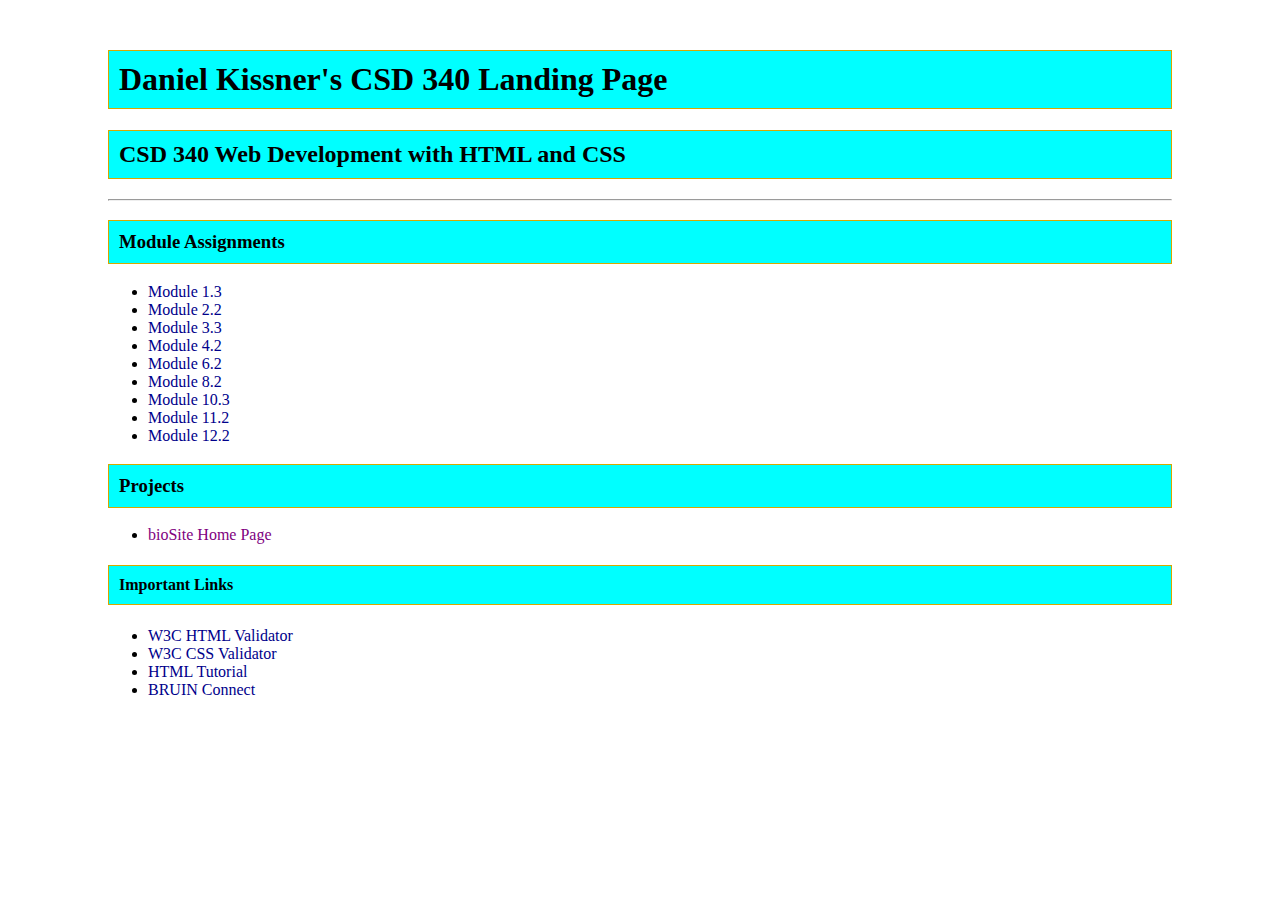
<file: index.html>
<!DOCTYPE html>
<html>
    <head>

        <link rel="stylesheet" href="site.css">
    </head>

    <title>Daniel Kissner CSD 340 Landing Page</title>

    <body>
        <Div id="container">
            <h1>Daniel Kissner's CSD 340 Landing Page</h1>
            
            <h2>CSD 340 Web Development with HTML and CSS</h2>

            <hr>

            <h3>Module Assignments</h3>

            <ul>
                <li><a href=module-1/kissner_mod1_3.html>Module 1.3</a></li>
                <li><a href=module-2/Kissner_Mod2_2.html>Module 2.2</a></li>
                <li><a href="module-3/Kissner_Mod3_3.html">Module 3.3</a></li>
                <li><a href="module-4/Kissner_Mod4_2.html">Module 4.2</a></li>
                <li><a href="module-6/Kissner_Mod6_2.html">Module 6.2</a></li>
                <li><a href="module-8/Kissner_Mod8_2.html">Module 8.2</a></li>
                <li><a href="module-10/Kissner_Mod10_3.html">Module 10.3</a></li>
                <li><a href="module-11/Kissner_Mod11_2.html">Module 11.2</a></li>
                <li><a href="module-12/Kissner_Mod12_2.html">Module 12.2</a></li>
            </ul>

            <h3>Projects</h3>

            <ul>
                <li><a href="">bioSite Home Page</a></li>
            </ul>

            <h4>Important Links</h4>
            <ul>
                <li><a href="http://validator.w3.org/">W3C HTML Validator</a></li>
                <li><a href="http://jigsaw.w3.org/css-validator/">W3C CSS Validator</a></li>
                <li><a href="https://www.w3schools.com/html/">HTML Tutorial</a></li>
                <li><a href="https://bruinconnect.bellevue.edu/">BRUIN Connect</a></li>
            </ul>

        </Div>




    </body>

   

    </html>
</file>
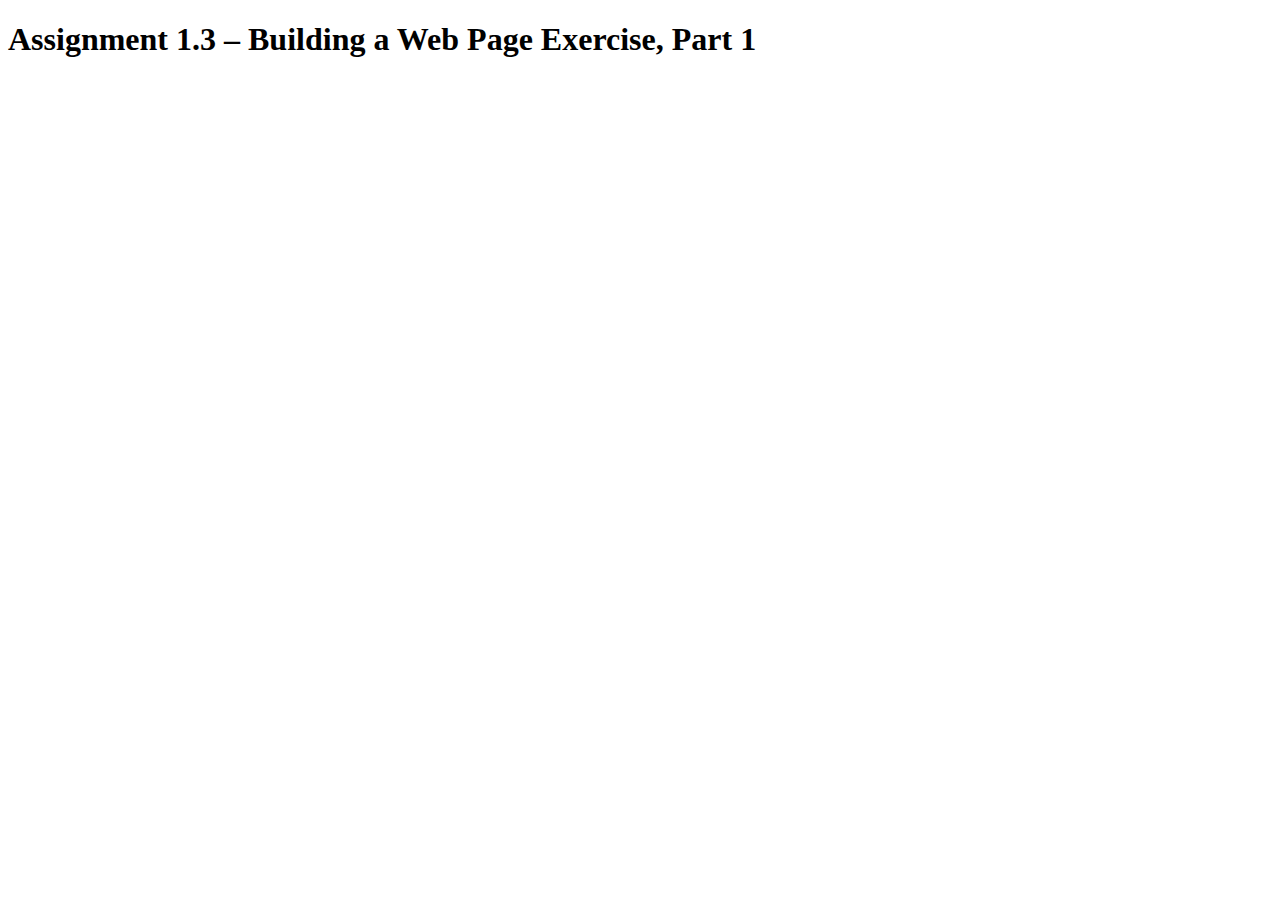
<file: module-1/kissner_mod1_3.html>
<!-- Daniel Kissner : Assignment 1.3 -->
<!DOCTYPE html>
<html lang="en">
<head>
    <title>CSD 340 Web Development with HTML and CSS</title>
</head>

<body>
    <h1>Assignment 1.3 – Building a Web Page Exercise, Part 1</h1>
</body>

</html>
</file>
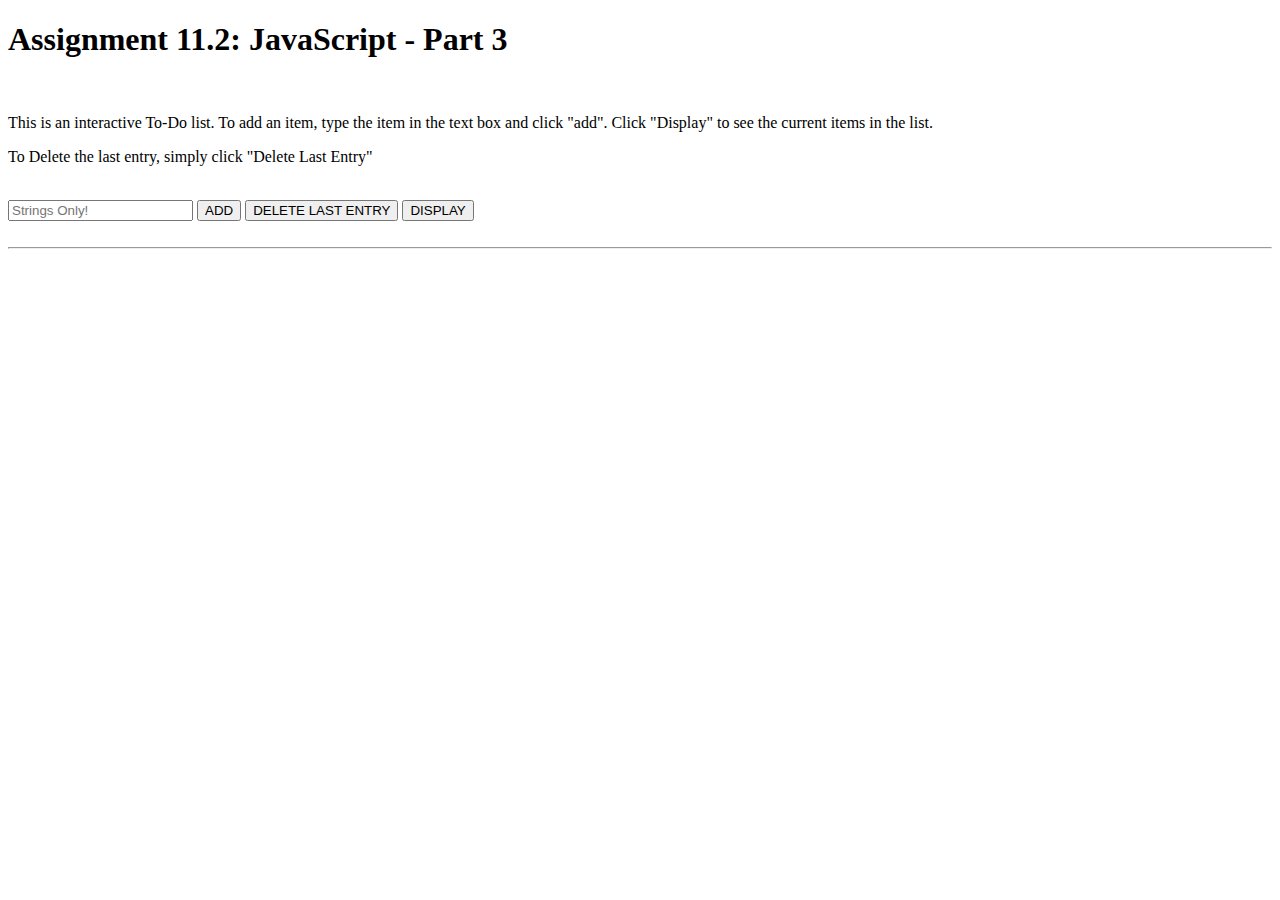
<file: module-11/Kissner_Mod11_2.html>
<!DOCTYPE html>
<html lang="en">
<head>
  <title>CSD 340 Web Development with HTML and CSS</title>

</head>

<body>
  <div id="container">
    <h1>Assignment 11.2: JavaScript - Part 3</h1>
    <br>
    <p>This is an interactive To-Do list.  To add an item, type the item in the text box and click "add".  Click "Display" to see the current items in the list.</p>
    <p>To Delete the last entry, simply click "Delete Last Entry"</p>
     <br>
     <form action="/url" method="GET">
        <label>
          <input type="text" name="input" minlength="3" placeholder="Strings Only!">
        </label>
        <button type="button" onclick="add()">ADD</button>
        <button type="button" onclick="remove()">DELETE LAST ENTRY</button>
        <button type="button" onclick="displayArray()">DISPLAY</button>
      </form>
      <br>
      <hr>
      <br>
      <div id="output"></div>
    </div>
  
    <script>
      var Array = [];
      var arraySize = Array.length;
  
      function add() {
        var input = document.querySelector('input[name="input"]').value;
        Array.push(input);
        alert('Added: ' + input);
        displayArray();
      }
  
      function displayArray() {
        var output = document.getElementById('output');
        output.innerHTML = '<ul>';
        for (var i = 0; i < Array.length; i++) {
          output.innerHTML += '<li>' + (i + 1) + '. ' + Array[i] + '</li>';
        }
        output.innerHTML += '</ul>';
        
      }

      function remove() {
        Array.pop()
        displayArray();

      }
    </script>
  </body>
  </html>
</file>
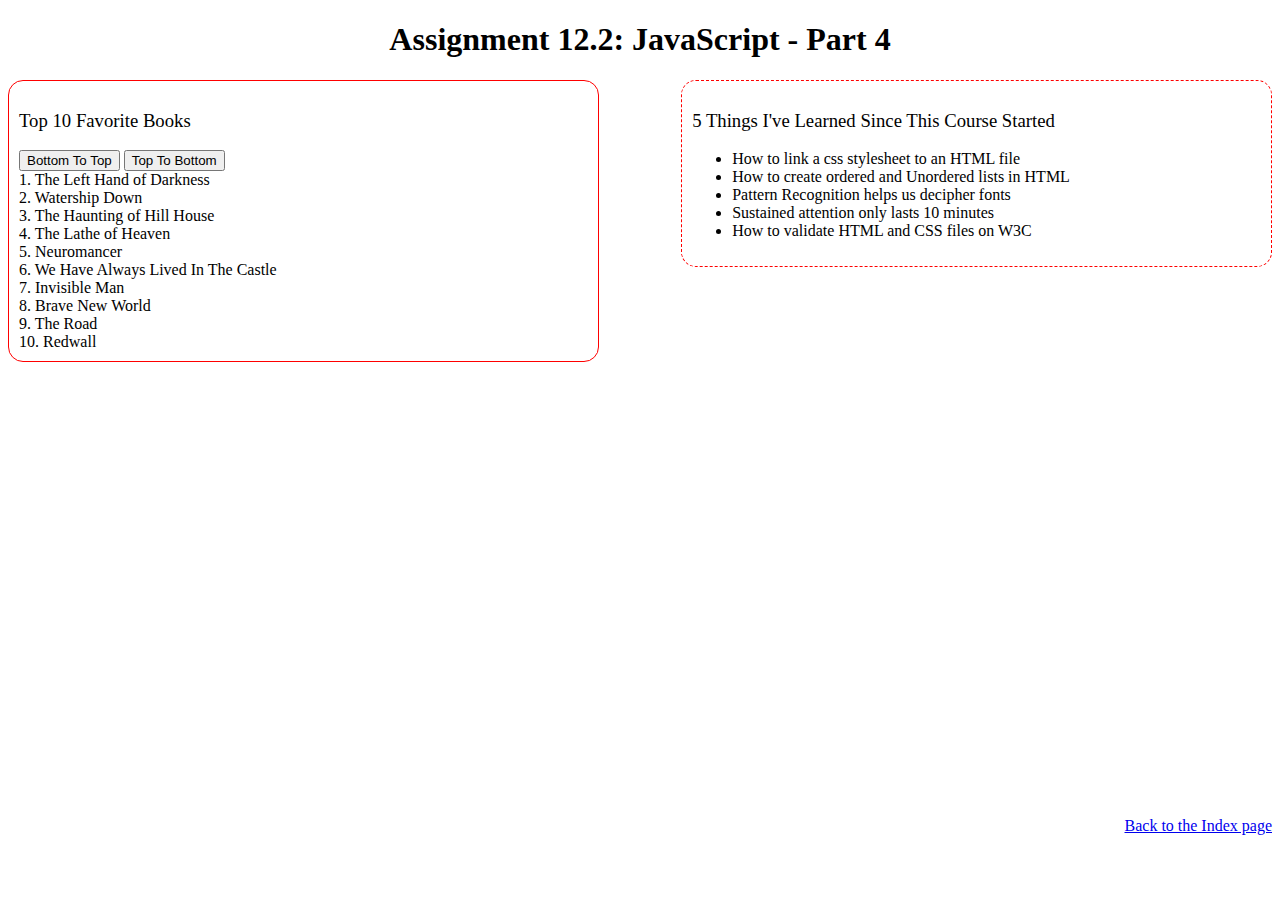
<file: module-12/Kissner_Mod12_2.html>
<!DOCTYPE html>
<html>
    <head>
        <title>CSD 340 Web Development with HTML and CSS</title>
        <link rel="stylesheet" href="Kissner_Mod12_2.css">
    </head>

    <title>CSD 340 Web Development with HTML and CSS</title>

    <body>
        <div id="container">
            <h1>Assignment 12.2: JavaScript - Part 4</h1>
        </div>

        <div id="left">
            <h3>Top 10 Favorite Books</h3>
            <button type="button" onclick="descending()">Bottom To Top</button>
            <button type="button" onclick="ascending()">Top To Bottom</button>
        <br>
            <ul id="booklist"></ul>
        </div>

        <div id="right">
            <h3>5 Things I've Learned Since This Course Started</h3>
            <ul>
                <li>How to link a css stylesheet to an HTML file</li>
                <li>How to create ordered and Unordered lists in HTML</li>
                <li>Pattern Recognition helps us decipher fonts</li>
                <li>Sustained attention only lasts 10 minutes</li>
                <li>How to validate HTML and CSS files on W3C</li>
            </ul>
        </div>

        <div id="bottom"></div>

        <div id="final">
            <a href="../index.html">Back to the Index page</a>
        </div>

        <script>
            var books = new Array();
                books[0] = "1. The Left Hand of Darkness",
                books[1] = "2. Watership Down",
                books[2] = "3. The Haunting of Hill House",
                books[3] = "4. The Lathe of Heaven",
                books[4] = "5. Neuromancer",
                books[5] = "6. We Have Always Lived In The Castle",
                books[6] = "7. Invisible Man",
                books[7] = "8. Brave New World",
                books[8] = "9. The Road",
                books[9] = "10. Redwall"
            ;
            
            var reversebooks = [].concat(books).reverse();
            var html = "";
            for (var i =0; i < books.length; i++) {
                html += "<li>" + books[i]+ "</li>";
            }
            document.getElementById("booklist").innerHTML = html;

            function descending() {
                var html = "";
                for (var i =0; i < reversebooks.length; i++) {
                    html += "<li>" + reversebooks[i]+ "</li>";
                }
                document.getElementById("booklist").innerHTML = html;
            }

            function ascending() {
                var html = "";
                for (var i =0; i < books.length; i++) {
                    html += "<li>" + books[i]+ "</li>";
                }
                document.getElementById("booklist").innerHTML = html;

            }









                

        </script>

    </body>

   

    </html>
</file>
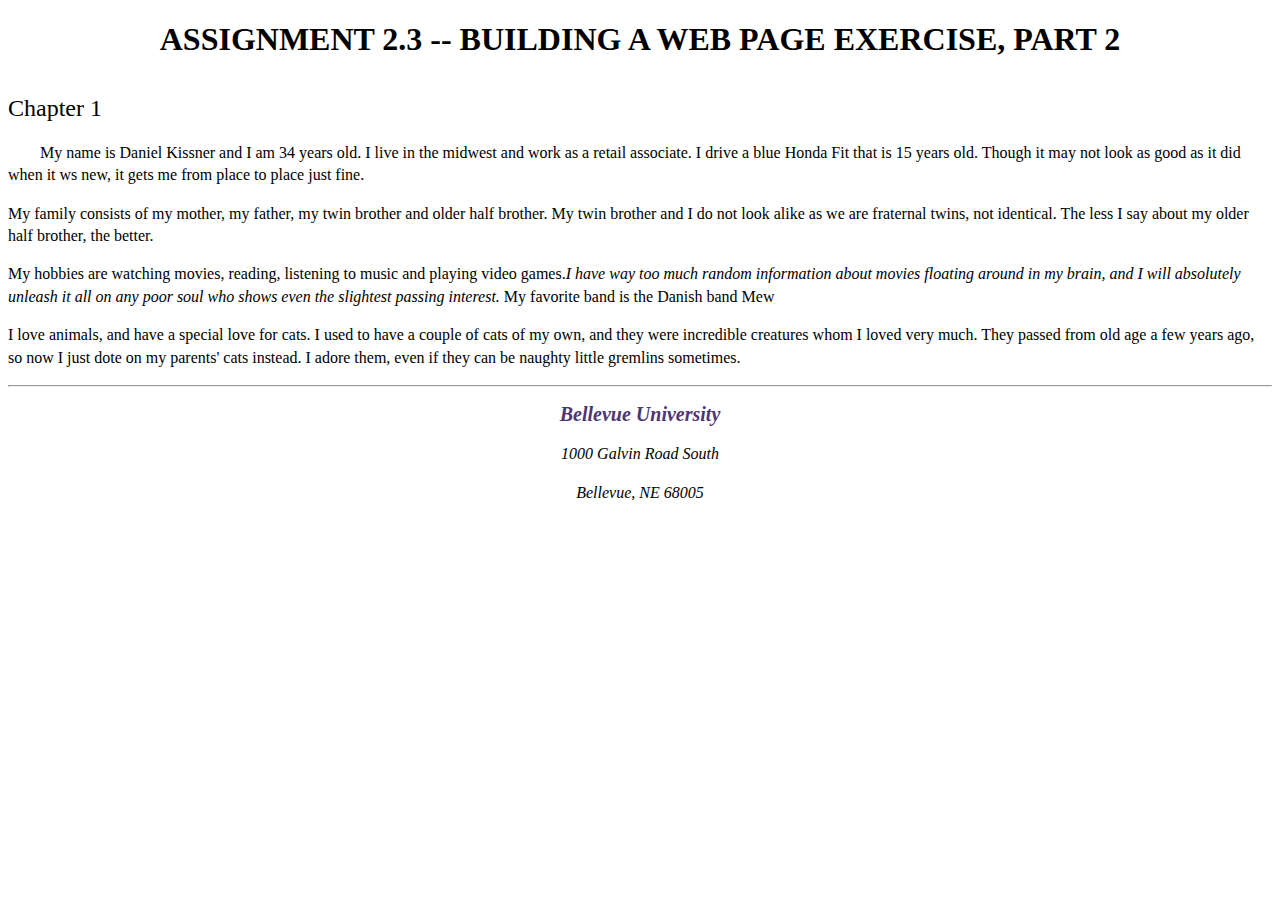
<file: module-2/Kissner_Mod2_2.html>
<!DOCTYPE html>
<html>
    <head>
        <meta name ="description"
            content="An introduction to HTML and CSS" />
        <meta name = "keywords"
            content="html, css, introduction" />
        <meta name ="robots"
            content="nofollow" />
        <meta http-equiv="author"
            content="Daniel Kissner" />
        <link rel="stylesheet" href="Kissner_mod2_2.css">
    </head>

    <title>CSD 340 Development with HTML and CSS</title>

    <body>
        <div id="container"></div>
        <h1> Assignment 2.3 -- Building a Web Page Exercise, Part 2</h1>
        <h2> Chapter 1</h2>
        <p class="intro">
            My name is Daniel Kissner and I am 34 years old.  I live in the midwest and work as a retail
            associate.  I drive a blue Honda Fit that is 15 years old.  Though it may not look as good
            as it did when it ws new, it gets me from place to place just fine.
        </p>

        <p>
            My family consists of my mother, my father, my twin brother and older half brother.  My twin
            brother and I do not look alike as we are fraternal twins, not identical.  The less I say about 
            my older half brother, the better.
        </p>

        <p>
            My hobbies are watching movies, reading, listening to music and playing video games.<span class="sentence">I have way
                too much random information about movies floating around in my brain, and I will absolutely
                unleash it all on any poor soul who shows even the slightest passing interest.</span>  My favorite band is
            the Danish band Mew
        </p>

        <p>
            I love animals, and have a special love for cats.  I used to have a couple of cats of my own, and 
            they were incredible creatures whom I loved very much.  They passed from old age a few years ago, 
            so now I just dote on my parents' cats instead.  I adore them, even if they can be naughty little gremlins
            sometimes.
        </p>

        <hr />
        <address>
            <p>
                <a href="https://www.bellevue.edu/"> Bellevue University </a>
            </p>
            <p>1000 Galvin Road South</p>
            <p>Bellevue, NE 68005</p>

        </address>

    </body>


    </html>
</file>
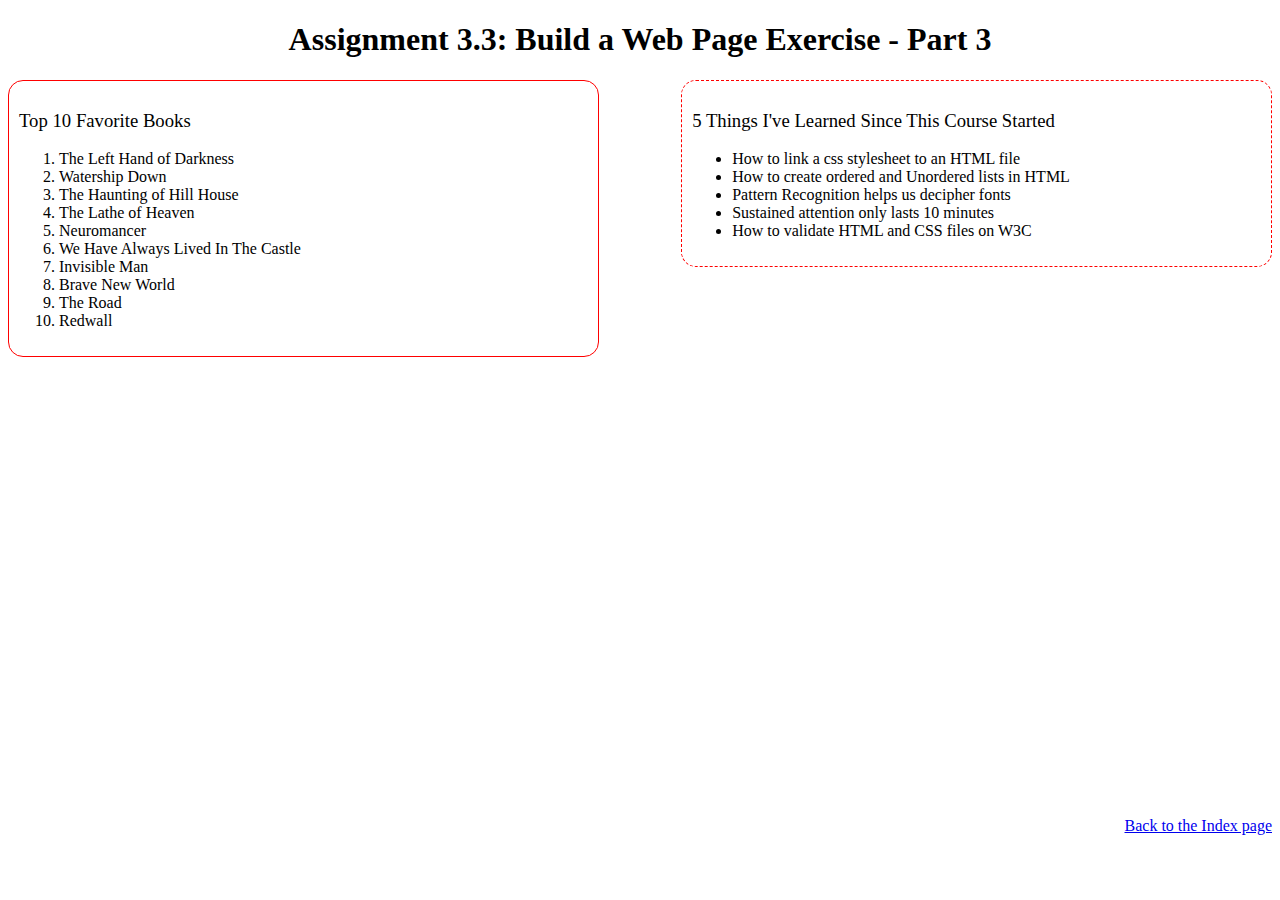
<file: module-3/Kissner_Mod3_3.html>
<!DOCTYPE html>
<html>
    <head>
        <title>CSD 340 Web Development with HTML and CSS</title>
        <link rel="stylesheet" href="Kissner_Mod3_3.css">
    </head>

    <title>CSD 340 Web Development with HTML and CSS</title>

    <body>
        <div id="container">
            <h1>Assignment 3.3: Build a Web Page Exercise - Part 3</h1>
        </div>

        <div id="left">
            <h3>Top 10 Favorite Books</h3>
            <ol>
                <li>The Left Hand of Darkness</li>
                <li>Watership Down</li>
                <li>The Haunting of Hill House</li>
                <li>The Lathe of Heaven</li>
                <li>Neuromancer</li>
                <li>We Have Always Lived In The Castle</li>
                <li>Invisible Man</li>
                <li>Brave New World</li>
                <li>The Road</li>
                <li>Redwall</li>
            </ol>
        </div>

        <div id="right">
            <h3>5 Things I've Learned Since This Course Started</h3>
            <ul>
                <li>How to link a css stylesheet to an HTML file</li>
                <li>How to create ordered and Unordered lists in HTML</li>
                <li>Pattern Recognition helps us decipher fonts</li>
                <li>Sustained attention only lasts 10 minutes</li>
                <li>How to validate HTML and CSS files on W3C</li>
            </ul>
        </div>

        <div id="bottom"></div>

        <div id="final">
            <a href="../index.html">Back to the Index page</a>
        </div>

        



    </body>

   

    </html>
</file>
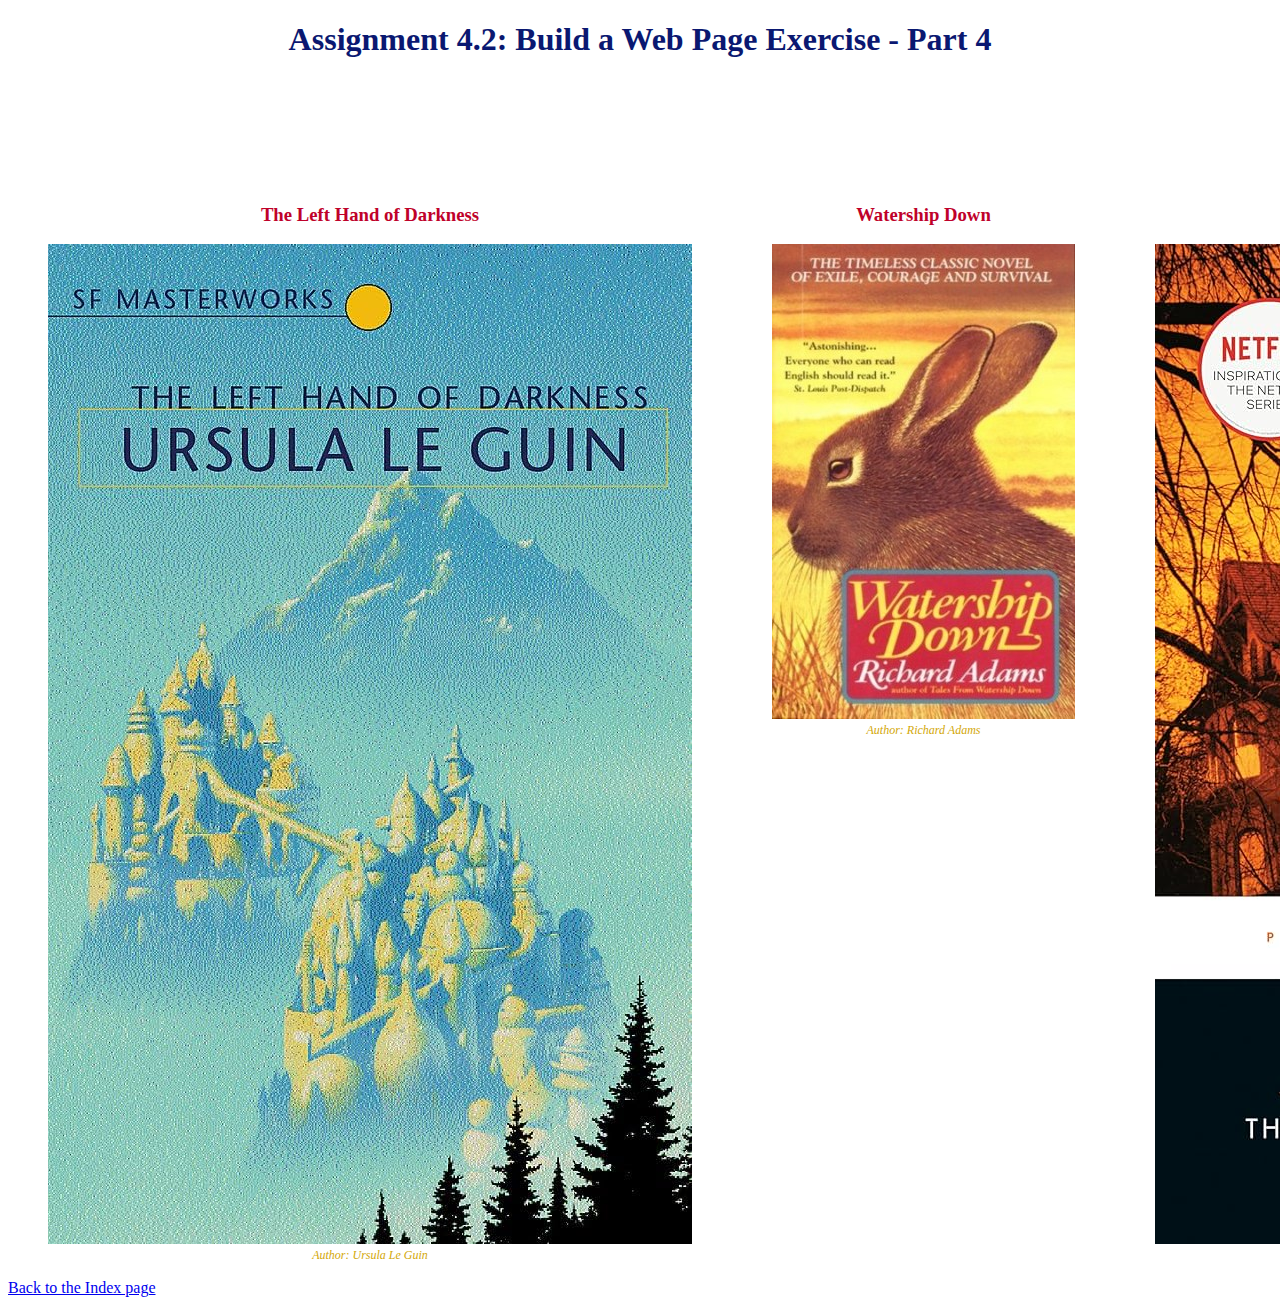
<file: module-4/Kissner_Mod4_2.html>
<!DOCTYPE html>
<html>
    <head>
        <title>CSD 340 Web Development With HTML and CSS</title>
        <link rel="stylesheet" href="Kissner_Mod4_2.css">
    </head>

    <body>
        <div id="container">
            <h1>Assignment 4.2: Build a Web Page Exercise - Part 4</h1>
            <div id="image_gallery">
                <div>
                    <h3>The Left Hand of Darkness</h3>
                    <figure>
                        <img src="images/left_hand.jpg">
                        <figcaption>Author: Ursula Le Guin</figcaption>
                    </figure>
                </div>
    
                <div>
                    <h3>Watership Down</h3>
                    <figure>
                        <img  src="images/watership.jpg">
                        <figcaption>Author: Richard Adams</figcaption>
                    </figure>
                </div>
    
                <div>
                    <h3>The Haunting of Hill House</h3>
                    <figure>
                        <img src="images/hillhouse.jpg">
                        <figcaption>Author: Shirley Jackson</figcaption>
                    </figure>
                </div>
             
    
            </div>
        </div>

       

        <div id="final">
            <a href="../index.html">Back to the Index page</a>
        </div>

    </body>
 


 

   

    </html>
</file>
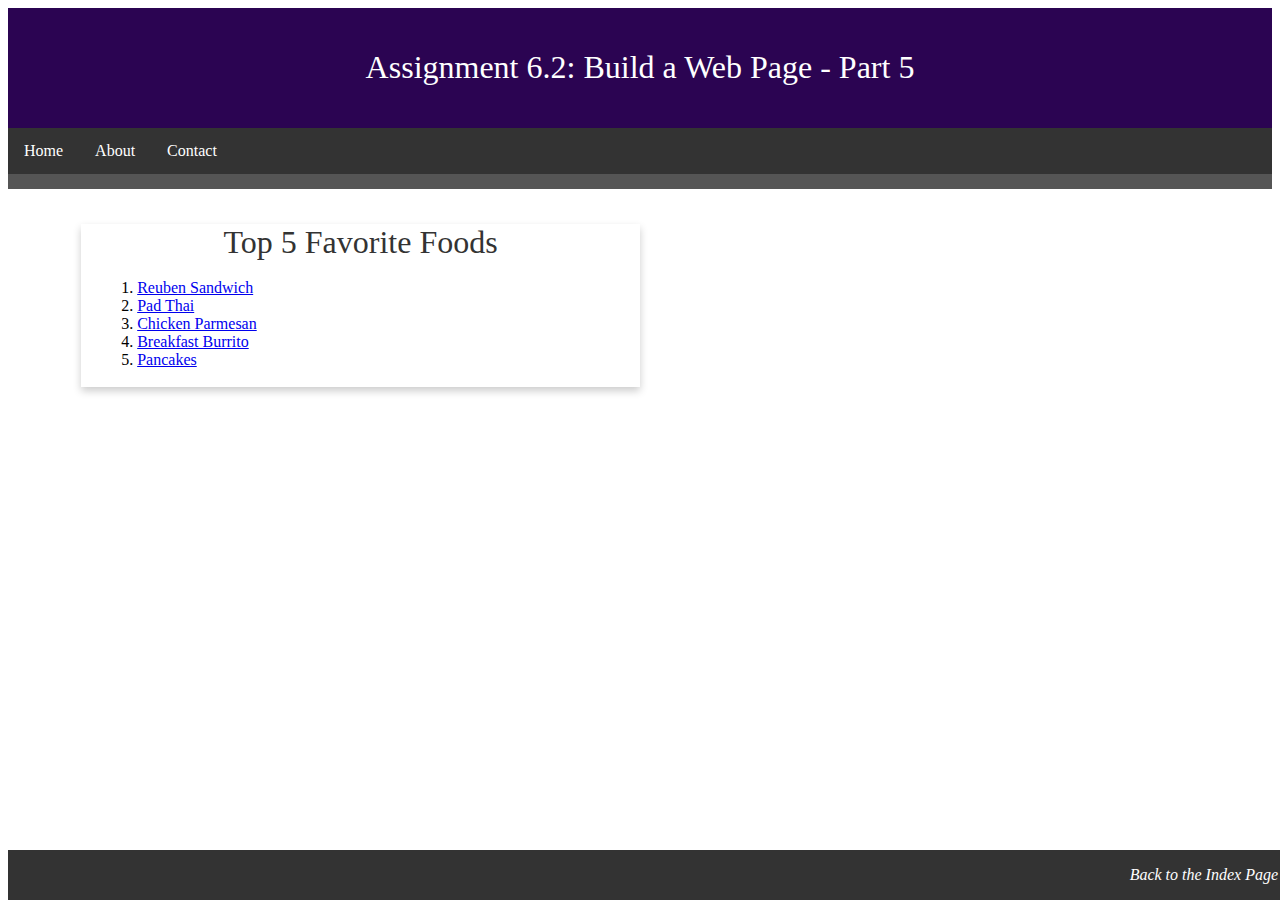
<file: module-6/Kissner_Mod6_2.html>
<!-- Daniel Kissner : Assignment 6.2 -->
<!DOCTYPE html>
<html lang="en">
<head>
    <title>CSD 340 Web Development with HTML and CSS</title>
    <link rel="stylesheet" href="Kissner_Mod6_2.css">
</head>

<body>
    <header>
        <h1>Assignment 6.2: Build a Web Page - Part 5</h1>
    </header>
    <div id="navbar">
        <a href="#">Home</a>
        <a href="#">About</a>
        <a href="#">Contact</a>
    </div>
    <div id="container">
        <div class="card">
            <div class="card-title">Top 5 Favorite Foods</div>
            <div class="card-content">
                <ol>
                    <li><a href="https://www.allrecipes.com/recipe/47717/reuben-sandwich-ii/" target="_blank">Reuben Sandwich</a></li>
                    <li><a href="https://hot-thai-kitchen.com/best-pad-thai/" target="_blank">Pad Thai</a></li>
                    <li><a href="https://www.delish.com/cooking/recipe-ideas/recipes/a51451/easy-chicken-parmesan-recipe/" target="_blank">Chicken Parmesan</a></li>
                    <li><a href="https://www.onceuponachef.com/recipes/breakfast-burritos.html" target="_blank">Breakfast Burrito</a></li>
                    <li><a href="https://www.allrecipes.com/recipe/21014/good-old-fashioned-pancakes/" target="_blank">Pancakes</a></li>
                </ol>
            </div>
        </div>
    </div>
    <footer>
        <p><a href="../index.html">Back to the Index Page</a></p>
    </footer>
</body>

</html>
</file>
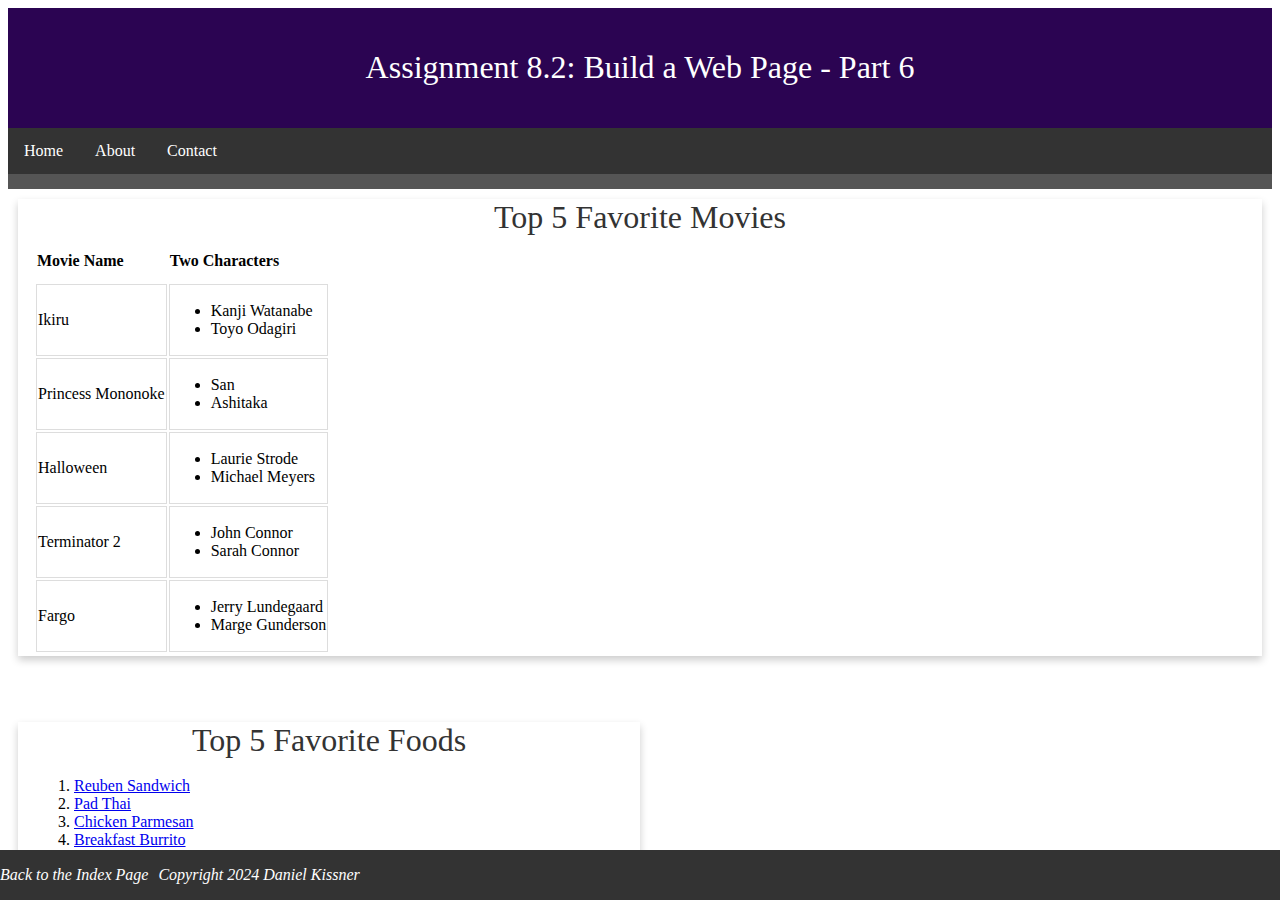
<file: module-8/Kissner_Mod8_2.html>
<!-- Daniel Kissner : Assignment 8.2 -->
<!DOCTYPE html>
<html lang="en">
<head>
    <title>CSD 340 Web Development with HTML and CSS</title>
    <link rel="stylesheet" href="Kissner_Mod8_2.css">
</head>

<body>
    <header>
        <h1>Assignment 8.2: Build a Web Page - Part 6</h1>
    </header>
    <div id="navbar">
        <a href="#">Home</a>
        <a href="#">About</a>
        <a href="#">Contact</a>
    </div>
    <div id="container">
 
        <div class="card" id="movies">
            <div class="card-title">Top 5 Favorite Movies</div>
            <div class="card-content">
                <table>
                    <tr>
                        <th>Movie Name</th>
                        <th>Two Characters</th>
                    </tr>
                    <tr>
                        <td>Ikiru</td>
                        <td>
                            <ul>
                                <li>Kanji Watanabe</li>
                                <li>Toyo Odagiri</li>
                            </ul>
                        </td>
                    </tr>
                    <tr>
                        <td>Princess Mononoke</td>
                        <td>
                            <ul>
                                <li>San</li>
                                <li>Ashitaka</li>
                            </ul>
                        </td>
                    </tr>
                    <tr>
                        <td>Halloween</td>
                        <td>
                            <ul>
                                <li>Laurie Strode</li>
                                <li>Michael Meyers</li>
                            </ul>
                        </td>
                    </tr>
                    <tr>
                        <td>Terminator 2</td>
                        <td>
                            <ul>
                                <li>John Connor</li>
                                <li>Sarah Connor</li>
                            </ul>
                        </td>
                    </tr>
                    <tr>
                        <td>Fargo</td>
                        <td>
                            <ul>
                                <li>Jerry Lundegaard</li>
                                <li>Marge Gunderson</li>
                            </ul>
                        </td>
                    </tr>
                </table>
            </div>
        </div>
        <br>
        <br>
 
        <div class="card">
            <div class="card-title">Top 5 Favorite Foods</div>
            <div class="card-content">
                <ol>
                    <li><a href="https://www.allrecipes.com/recipe/47717/reuben-sandwich-ii/" target="_blank">Reuben Sandwich</a></li>
                    <li><a href="https://hot-thai-kitchen.com/best-pad-thai/" target="_blank">Pad Thai</a></li>
                    <li><a href="https://www.delish.com/cooking/recipe-ideas/recipes/a51451/easy-chicken-parmesan-recipe/" target="_blank">Chicken Parmesan</a></li>
                    <li><a href="https://www.onceuponachef.com/recipes/breakfast-burritos.html" target="_blank">Breakfast Burrito</a></li>
                    <li><a href="https://www.allrecipes.com/recipe/21014/good-old-fashioned-pancakes/" target="_blank">Pancakes</a></li>
                </ol>
            </div>
        </div>
    </div>
    <footer>
        
        <p><a href="../index.html">Back to the Index Page</a></p>
        <p>Copyright 2024 Daniel Kissner</p>
    </footer>
</body>

</html>
</file>
<file: site.css>
#container {
    margin-top: 50px;
    margin-left: 100px;
    margin-right: 100px;
}

h1 {
    background-color: aqua;
    color:black;
    border-style:solid;
    border-color:#D6A800;
    border-width:  1px;
    padding: 10px;
}

h2 {
    background-color: aqua;
    color:black;
    border-style:solid;
    border-color:#D6A800;
    border-width:  1px;
    padding: 10px;
}

h3 {
    background-color: aqua;
    color:black;
    border-style:solid;
    border-color:#D6A800;
    border-width:  1px;
    padding: 10px;
}

h4 {
        background-color: aqua;
        color:black;
        border-style:solid;
        border-color:#D6A800;
        border-width:  1px;
        padding: 10px;
    }

a {
    color:darkblue;
    text-decoration:none;
}

a:hover {
    color:darkgreen
}

a:visited {
    color:purple
}
</file>
<file: module-12/Kissner_Mod12_2.css>
h1 {
    text-align:center;
}

#left {
    width: 45%;
    float:left;
    border-style:solid;
    border-color:red;
    border-width:1px;
    border-radius:15px;
    padding:10px;
    font-weight: 300;
}

#right {
    width:45%;
    float:right;
    border-style:dashed;
    border-color:red;
    border-width:1px;
    border-radius:15px;
    padding:10px;
    list-style-type:upper-roman;
}

#bottom {
    width:100%;
    margin-top:60%;
}

#final {
    float:right;
    margin-bottom:20px;
    }

h3 {
    font-weight: 500;
}


a:hover {
    text-decoration:underline;
}

#booklist {
    list-style-type: none;
    padding:0;
    margin:0;
}
</file>
<file: module-2/Kissner_mod2_2.css>
body {
    font-size: 16px;
}

p {
    font-weight:400 ;
    line-height: 1.4em;
}

h1 {
    font-weight:700 ;
    text-transform: uppercase; 
    text-align: center;
}

h2 {
    font-weight:500 ;
    text-align: left;
    padding-top:15px; 
}

address {
    text-align: center;
}

a:link {
    font-weight: bold;
    font-size: 1.25em;
    color:#4F3674;
    text-decoration: none;
    }

a:hover {
    text-decoration: underline;
    color:#D6A800;
}

a:visited {
    text-decoration: underline;
    color:#800080;
}

.sentence {
    font-style: italic;
}

.intro {
    text-indent: 2em;
}
</file>
<file: module-3/Kissner_Mod3_3.css>
h1 {
    text-align:center;
}

#left {
    width: 45%;
    float:left;
    border-style:solid;
    border-color:red;
    border-width:1px;
    border-radius:15px;
    padding:10px;
    font-weight: 300;
}

#right {
    width:45%;
    float:right;
    border-style:dashed;
    border-color:red;
    border-width:1px;
    border-radius:15px;
    padding:10px;
    list-style-type:upper-roman;
}

#bottom {
    width:100%;
    margin-top:60%;
}

#final {
    float:right;
    margin-bottom:20px;
    }

h3 {
    font-weight: 500;
}


a:hover {
    text-decoration:underline;
}
</file>
<file: module-4/Kissner_Mod4_2.css>
#image_gallery {
    display: grid;
    grid-template-columns: repeat(3, 1fr);
    margin-top: 10%;
  }
  
  h1, h3, figcaption {
    text-align: center;
  }
  
  figcaption {
    font-style: italic;
    font-size: 0.75em;
  }
  
  h1 {
    color: rgb(10, 24, 113); 
  }
  
  h3 {
    color: rgb(191, 1, 42); 
  }
  
  figcaption {
    color: rgb(211, 167, 7); 
  }
</file>
<file: module-6/Kissner_Mod6_2.css>
header {
    background-color: #2b0452;
    color: white;
    padding: 20px;
    text-align: center;
    font-weight: 400;
}


h1 {
    font-weight: 400;
}

#navbar {
    overflow: hidden;
    background-color: #333;
    border-bottom: solid 15px #555;
}


#navbar a {
    float: left;
    display: block;
    color: white;
    text-align: center;
    padding: 14px 16px;
    text-decoration: none;
    transition: background-color 0.3s, color 0.3s;
}

#navbar a:hover {
    background-color: #555;
    color: #fff;
}


#container {
    margin-top: 2%;
    margin-left: 5%;
    margin-right: 5%;
    padding: 10px;
}

.card {
    box-shadow: 0 4px 8px 0 rgba(0, 0, 0, 0.2);
    transition: 0.3s;
    width: 50%;
}


.card-title {
    text-align: center;
    font-size: 2em;
    color: #333;
    font-weight: 400;
}


.card-content {
    padding: 2px 16px;
}

.card:hover {
    box-shadow: 0 8px 16px 0 rgba(0, 0, 0, 0.2);
}


footer {
    background-color: #333;
    position: absolute;
    bottom: 0;
    width: 100%;
}


footer p {
    color: white;
    font-weight: 400;
    float: right;
    padding-right: 10px;
    font-style: italic;
}


footer a {
    text-decoration: none;
    color: white;
}


footer a:hover {
    text-decoration: underline;
}
</file>
<file: module-8/Kissner_Mod8_2.css>
header {
    background-color: #2b0452;
    color: white;
    padding: 20px;
    text-align: center;
    font-weight: 400;
}


h1 {
    font-weight: 400;
}

#navbar {
    overflow: hidden;
    background-color: #333;
    border-bottom: solid 15px #555;
}


#navbar a {
    float: left;
    display: block;
    color: white;
    text-align: center;
    padding: 14px 16px;
    text-decoration: none;
    transition: background-color 0.3s, color 0.3s;
}

#navbar a:hover {
    background-color: #555;
    color: #fff;
}


#container {
margin:2%,5%,100px,5%;
    padding: 10px;
}

.card {
    box-shadow: 0 4px 8px 0 rgba(0, 0, 0, 0.2);
    transition: 0.3s;
    width: 50%;
}


.card-title {
    text-align: center;
    font-size: 2em;
    color: #333;
    font-weight: 400;
}


.card-content {
    padding: 2px 16px;
}

.card:hover {
    box-shadow: 0 8px 16px 0 rgba(0, 0, 0, 0.2);
}


footer {
    background-color: #333;
    position: fixed;
    bottom: 0;
    left:0;
    width: 100%;
}


footer p {
    color: white;
    font-weight: 400;
    float: left;
    padding-right: 10px;
    font-style: italic;
}


footer a {
    text-decoration: none;
    color: white;
    float:right;
}


footer a:hover {
    text-decoration: underline;
}

#movies {
    border-collapse:collapse;
    width:100%;
    margin-bottom:30px;
}

#movies th {
    padding-top:12px;
    padding-bottom:12px;
    text-align:left;
}

#movies td {
    border:1px;
    border-style:solid;
    border-color:#ddd;
}
</file>
